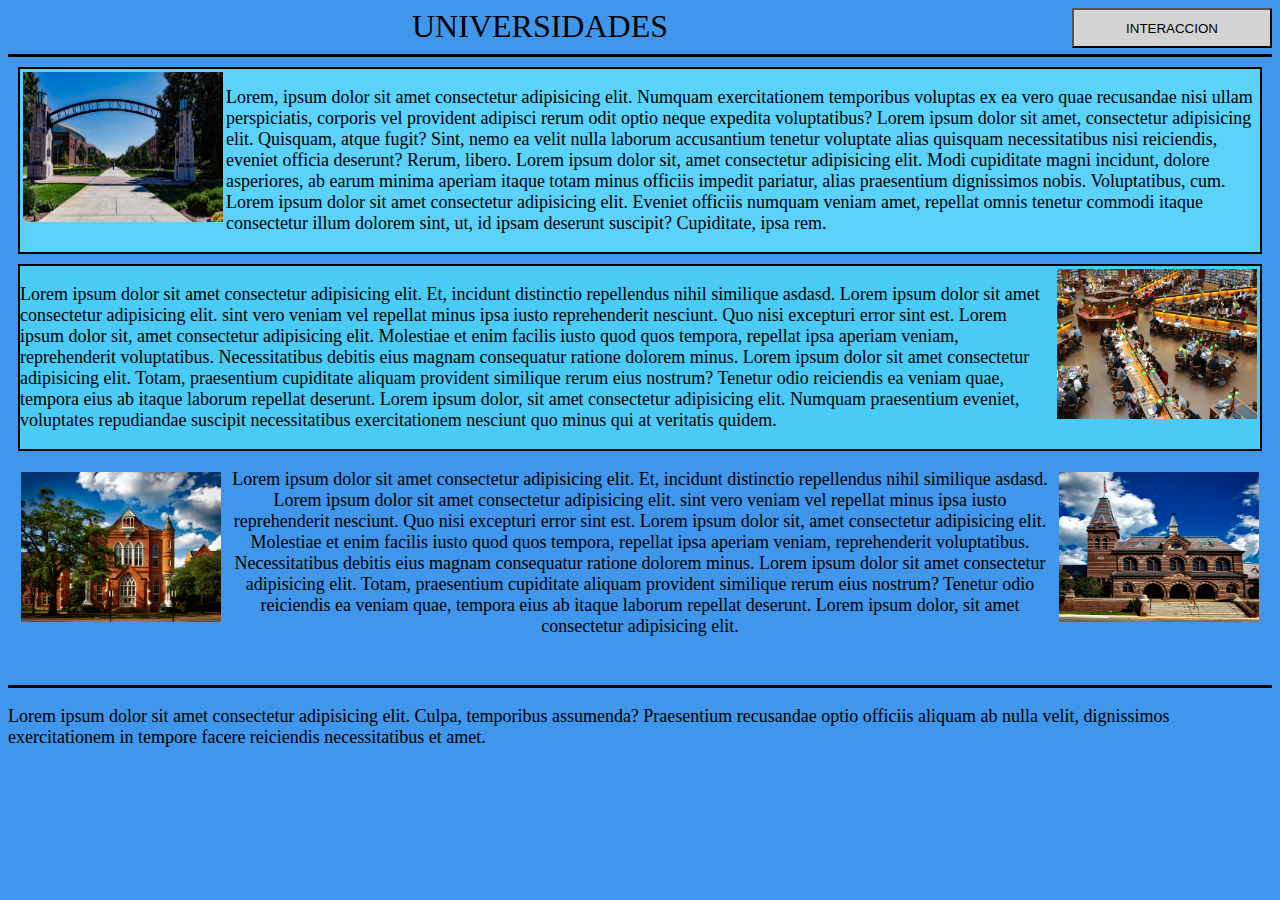
<file: index.html>
<!DOCTYPE html> <!-- autos lujosos -->
<html lang="en">
<head>
  <meta charset="UTF-8">
  <meta http-equiv="X-UA-Compatible" content="IE=edge">
  <meta name="viewport" content="width=device-width, initial-scale=1.0">
  <link rel="stylesheet" href="./estilos.css">
  <title>PRACTICA EVALUATIVA</title>
</head>
<body id="primer">
  <header>
    UNIVERSIDADES <button id="interaccion-boton-1" onclick="location.href='interaccion.html'">INTERACCION</button>
  </header>
  <section>
    <hr size =3px color="black">
    <div class="index-d1">
      <img class="i1" src="./imagenes/imagen1.jpg" alt="imagen1">
      <p>Lorem, ipsum dolor sit amet consectetur adipisicing elit. Numquam exercitationem temporibus voluptas ex ea vero quae recusandae nisi ullam perspiciatis, corporis vel provident adipisci rerum odit optio neque expedita voluptatibus? Lorem ipsum dolor sit amet, consectetur adipisicing elit. Quisquam, atque fugit? Sint, nemo ea velit nulla laborum accusantium tenetur voluptate alias quisquam necessitatibus nisi reiciendis, eveniet officia deserunt? Rerum, libero. Lorem ipsum dolor sit, amet consectetur adipisicing elit. Modi cupiditate magni incidunt, dolore asperiores, ab earum minima aperiam itaque totam minus officiis impedit pariatur, alias praesentium dignissimos nobis. Voluptatibus, cum. Lorem ipsum dolor sit amet consectetur adipisicing elit. Eveniet officiis numquam veniam amet, repellat omnis tenetur commodi itaque consectetur illum dolorem sint, ut, id ipsam deserunt suscipit? Cupiditate, ipsa rem.</p>
    </div>
    <div class="index-d2">
      <img class="i2" src="./imagenes/imagen2.jpg" alt="imagen2">
      <p>Lorem ipsum dolor sit amet consectetur adipisicing elit. Et, incidunt distinctio repellendus nihil similique asdasd. Lorem ipsum dolor sit amet consectetur adipisicing elit. sint vero veniam vel repellat minus ipsa iusto reprehenderit nesciunt. Quo nisi excepturi error sint est. Lorem ipsum dolor sit, amet consectetur adipisicing elit. Molestiae et enim facilis iusto quod quos tempora, repellat ipsa aperiam veniam, reprehenderit voluptatibus. Necessitatibus debitis eius magnam consequatur ratione dolorem minus. Lorem ipsum dolor sit amet consectetur adipisicing elit. Totam, praesentium cupiditate aliquam provident similique rerum eius nostrum? Tenetur odio reiciendis ea veniam quae, tempora eius ab itaque laborum repellat deserunt. Lorem ipsum dolor, sit amet consectetur adipisicing elit. Numquam praesentium eveniet, voluptates repudiandae suscipit necessitatibus exercitationem nesciunt quo minus qui at veritatis quidem.</p>
    </div>
    <div class="index-d3">
      <img class="i3" src="./imagenes/imagen3.jpg" alt="imagen3">
      <img class="i4" src="./imagenes/imagen4.jpg" alt="imagen3">
      <p>Lorem ipsum dolor sit amet consectetur adipisicing elit. Et, incidunt distinctio repellendus nihil similique asdasd. Lorem ipsum dolor sit amet consectetur adipisicing elit. sint vero veniam vel repellat minus ipsa iusto reprehenderit nesciunt. Quo nisi excepturi error sint est. Lorem ipsum dolor sit, amet consectetur adipisicing elit. Molestiae et enim facilis iusto quod quos tempora, repellat ipsa aperiam veniam, reprehenderit voluptatibus. Necessitatibus debitis eius magnam consequatur ratione dolorem minus. Lorem ipsum dolor sit amet consectetur adipisicing elit. Totam, praesentium cupiditate aliquam provident similique rerum eius nostrum? Tenetur odio reiciendis ea veniam quae, tempora eius ab itaque laborum repellat deserunt. Lorem ipsum dolor, sit amet consectetur adipisicing elit.</p>
    </div>
    <br>
  </section>
  <hr size =3px color="black">
  <footer>
    <p>Lorem ipsum dolor sit amet consectetur adipisicing elit. Culpa, temporibus assumenda? Praesentium recusandae optio officiis aliquam ab nulla velit, dignissimos exercitationem in tempore facere reiciendis necessitatibus et amet.</p>
  </footer>
</body>
</html>
</file>
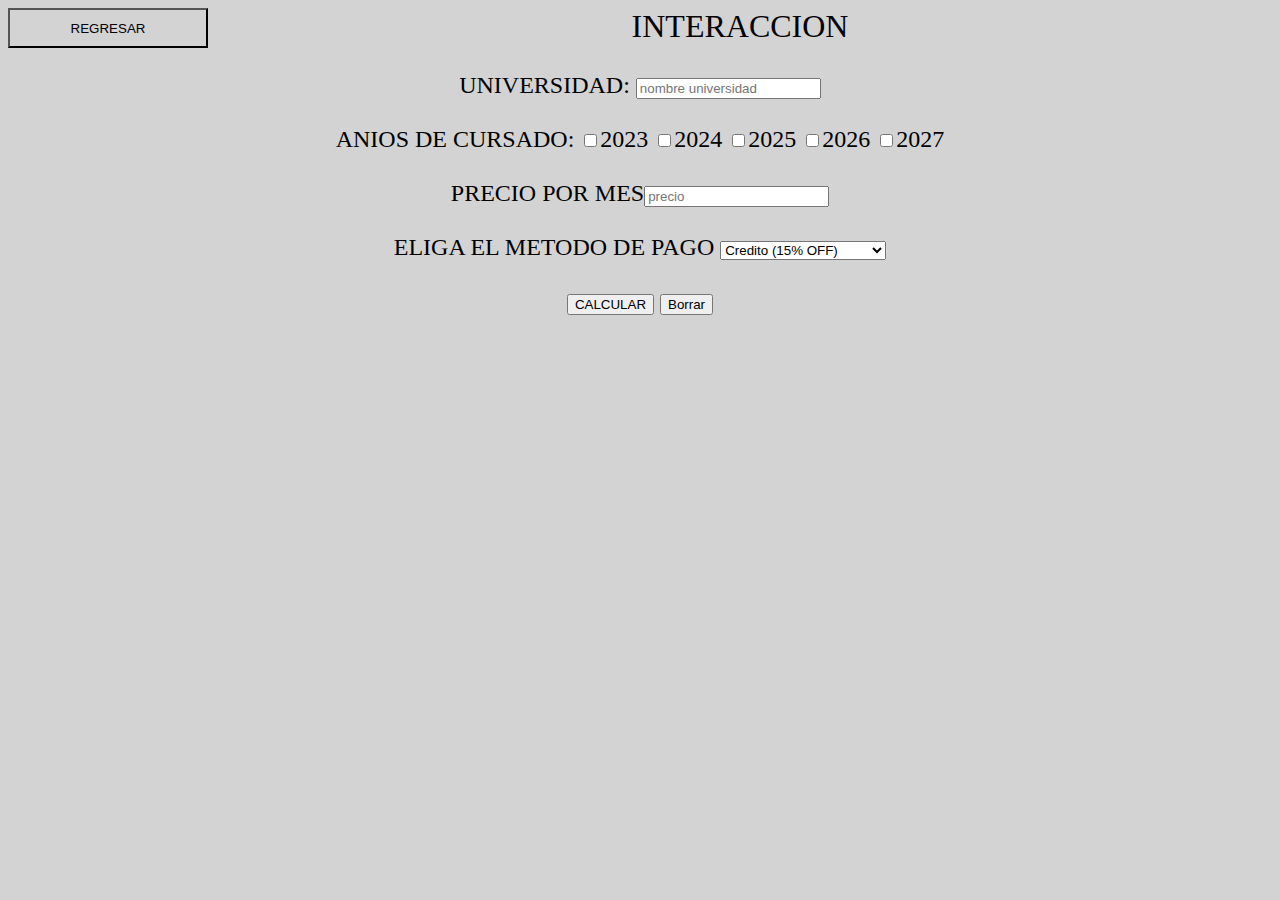
<file: interaccion.html>
<!DOCTYPE html>
<html lang="en">
<head>
    <meta charset="UTF-8">
    <meta http-equiv="X-UA-Compatible" content="IE=edge">
    <meta name="viewport" content="width=device-width, initial-scale=1.0">
    <title>INTERACCION</title>
    <script src="./funciones.js"></script>
    <link rel="stylesheet" href="./estilos.css">
</head>

<body id="seg">
    <header>
        <button id="interaccion-boton-2" type="button" onclick="location.href='index.html'">REGRESAR</button>INTERACCION
    </header>
    <form>
        <br>
        <span>UNIVERSIDAD: </span><input type="text" id="universidad-nombre" placeholder="nombre universidad"><br><br>
        <span>ANIOS DE CURSADO:</span>
        <input type="checkbox" id="anio-1">2023
        <input type="checkbox" id="anio-2">2024
        <input type="checkbox" id="anio-3">2025
        <input type="checkbox" id="anio-4">2026
        <input type="checkbox" id="anio-5">2027 
        <br><br>
        <span>PRECIO POR MES</span><input type="number" name="precio" id="precio" placeholder="precio" min="0"><br><br>
        <span>ELIGA EL METODO DE PAGO</span>
        <select id="metodo">
            <option value="credito">Credito (15% OFF)</option>
            <option value="debito">Debito (10% OFF)</option>
            <option value="transferencia">Transferencia (0% OFF)</option>
        </select>
        <br><br>
        <button type="button" onclick="calcular()">CALCULAR</button>
        <button type="button" onclick="Borrar()">Borrar</button>
    </form>
    <br>
    <div id="resultado"></div>

</body>

<!--se ingresa una universidad -  text
anios de la carrera - number - checkbox
costo por mes - number
calculo el costo por anio - number - por la cantidad de anios que eligio
pregunto como quiere pagar - select
depende de la opcion le hago un descuento
y le muestro
La universidad xxxxx el anio xxx le costara xxxxx pesos en todo el 
-->
</file>
<file: estilos.css>
header{
    text-align: center;
    font-size: xx-large;
}

body{
    font-size: large;
}

#primer{    
    background-color: rgb(64, 150, 235);
}

#seg{
    background-color: lightgray;
    font-size: x-large;
}

#interaccion-boton-1{
    background-color: lightgrey;
    color: black;
    float: right;
    width: 200px;
    height: 40px;
}

#interaccion-boton-2{
    background-color: lightgrey;
    color: black;
    float: left;
    width: 200px;
    height: 40px;
}

.i1{
    float: left;
    padding: 3px;
    width: 200px;
    height: 150px;
}

.i2{
    float: right;
    padding: 3px;
    width: 200px;
    height: 150px;
}

.i3{
    float: right;
    padding: 3px;
    width: 200px;
    height: 150px;
}

.i4{
    float: left;
    padding: 3px;
    width: 200px;
    height: 150px;
}

.index-d1{
    border: 2px solid black;
    margin: 10px;
    background-color: rgb(91, 210, 250);
}

.index-d2{
    border: 2px solid black;
    margin: 10px;
    background-color: rgb(74, 203, 246);
}

.index-d3{
    border: 2px;
    margin: 10px;
    text-align: center;
}

form{
    text-align: center;
}

#resultado{
    text-align: center;
}
</file>
